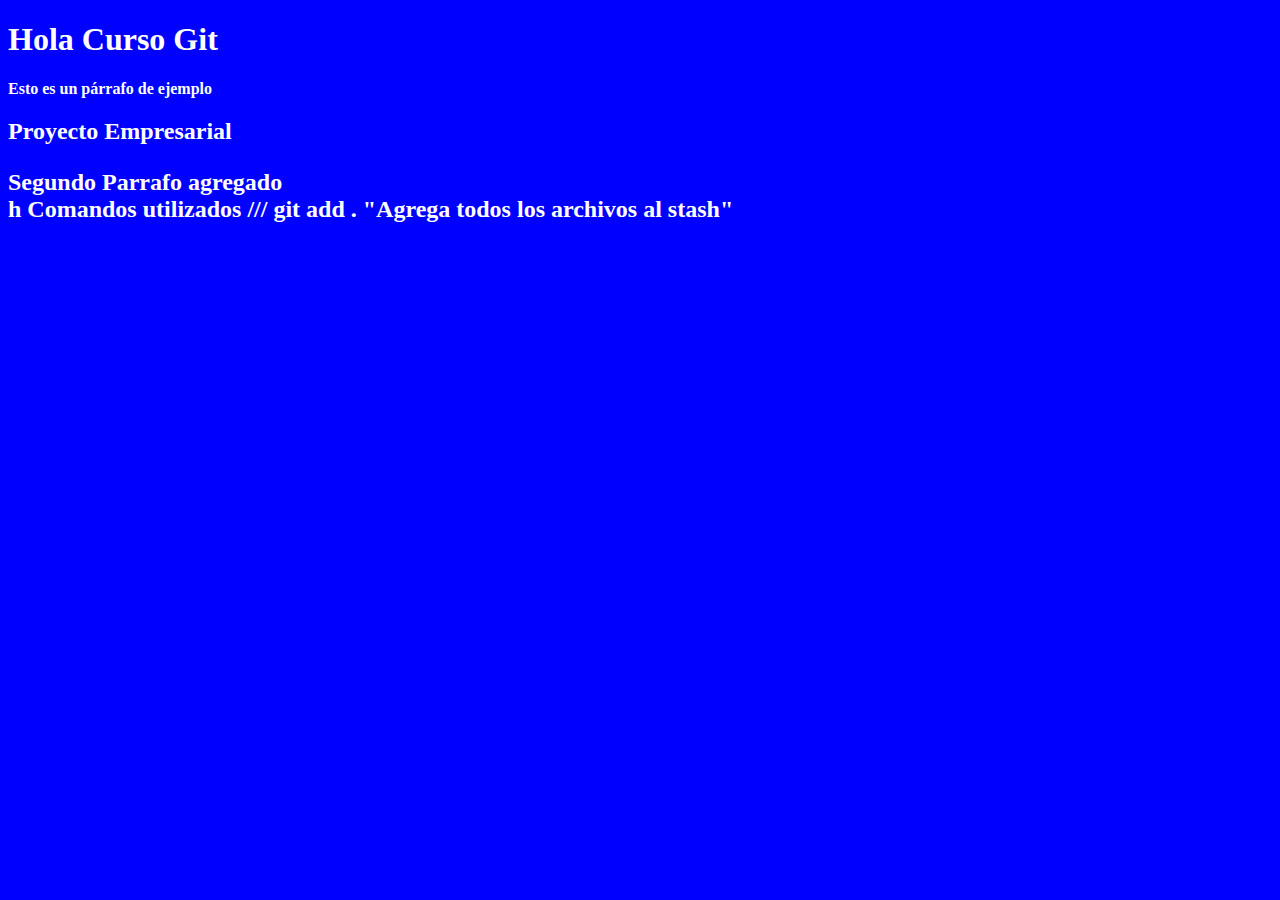
<file: index.html>
<!DOCTYPE html>
<html lang="en">

<head>
    <meta charset="UTF-8">
    <meta http-equiv="X-UA-Compatible" content="IE=edge">
    <meta name="viewport" content="width=device-width, initial-scale=1.0">
    <title>Document</title>
    <link rel="stylesheet" type="text/css" href="css/styles.css">
</head>

<body>
    <h1>Hola Curso Git</h1>

    <p>Esto es un p&aacute;rrafo de ejemplo</p>
    <h2> Proyecto Empresarial <h2>
    <p>Segundo Parrafo agregado
    <br />
    h

</body>

</html>

Comandos utilizados
/// git add .  "Agrega todos los archivos al stash"
</file>
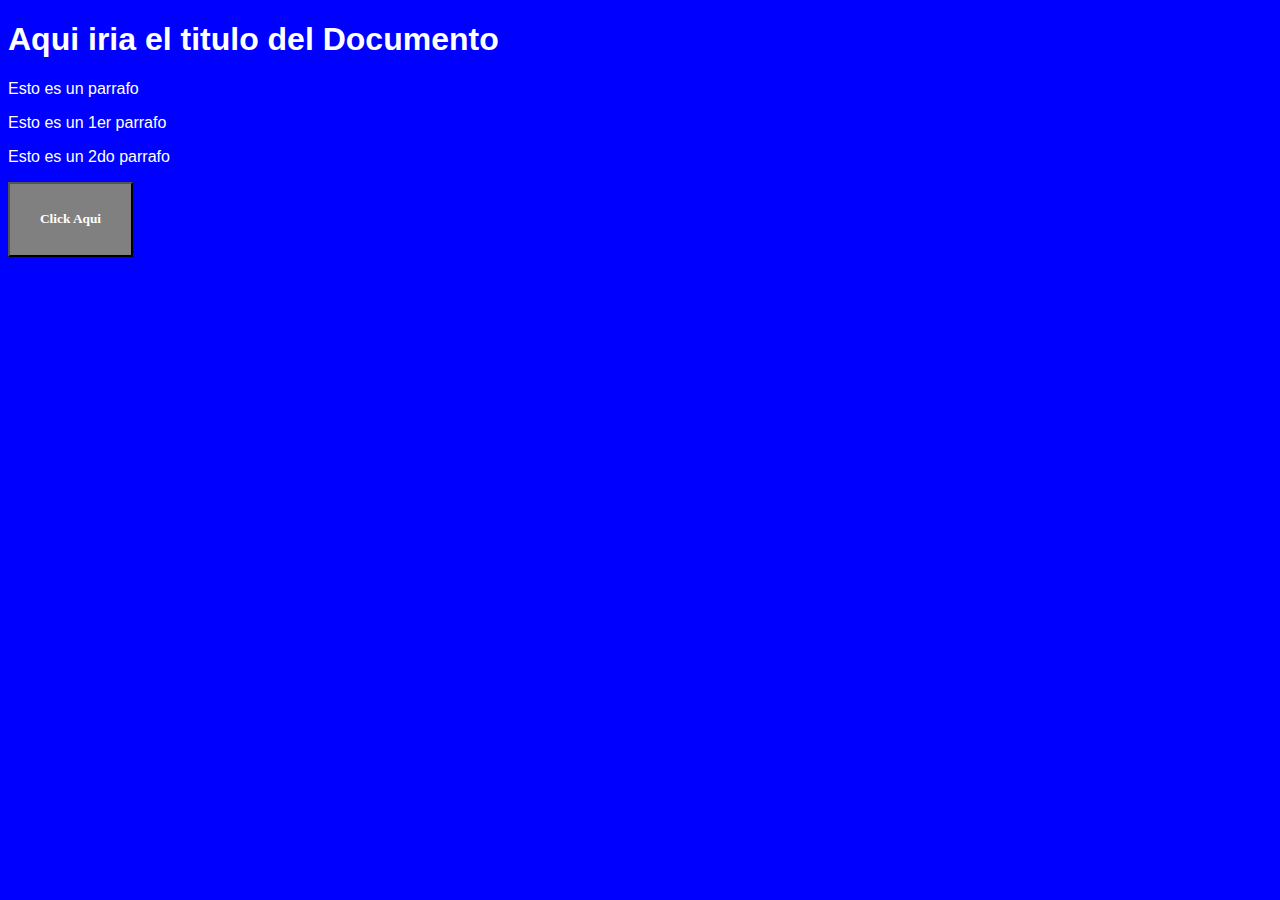
<file: Empresa Muestra C/index.html>
<!DOCTYPE html>
<html lang="en">

<head>
    <meta charset="UTF-8">
    <meta http-equiv="X-UA-Compatible" content="IE=edge">
    <meta name="viewport" content="width=device-width, initial-scale=1.0">
    <link rel="stylesheet" href="./css/styles.css">
    <script src="./js/code.js"></script>
    <title></title>
</head>

<body>
    <h1>Aqui iria el titulo del Documento</h1>
    <p>Esto es un parrafo</p>
    <p>Esto es un 1er parrafo</p>
    <p>Esto es un 2do parrafo</p>

    <button class="boton1" onclick="Saludo()" value="Click Aqui">Click Aqui</button>

</body>

</html>
</file>
<file: css/styles.css>
body{
	background-color: blue;
	font-weight: bold;
	color: white;}
</file>
<file: Empresa Muestra C/css/styles.css>
body{
    background-color: blue;
    font-family: 'Segoe UI', Tahoma, Geneva, Verdana, sans-serif;
    color: white;
}
button{
    color: white;
    background-color: gray;
}
.boton1{

    height: 75px;
    width: 125px;
    color: white;
    font-family:cursive;
    font-weight:bold;
}
</file>
